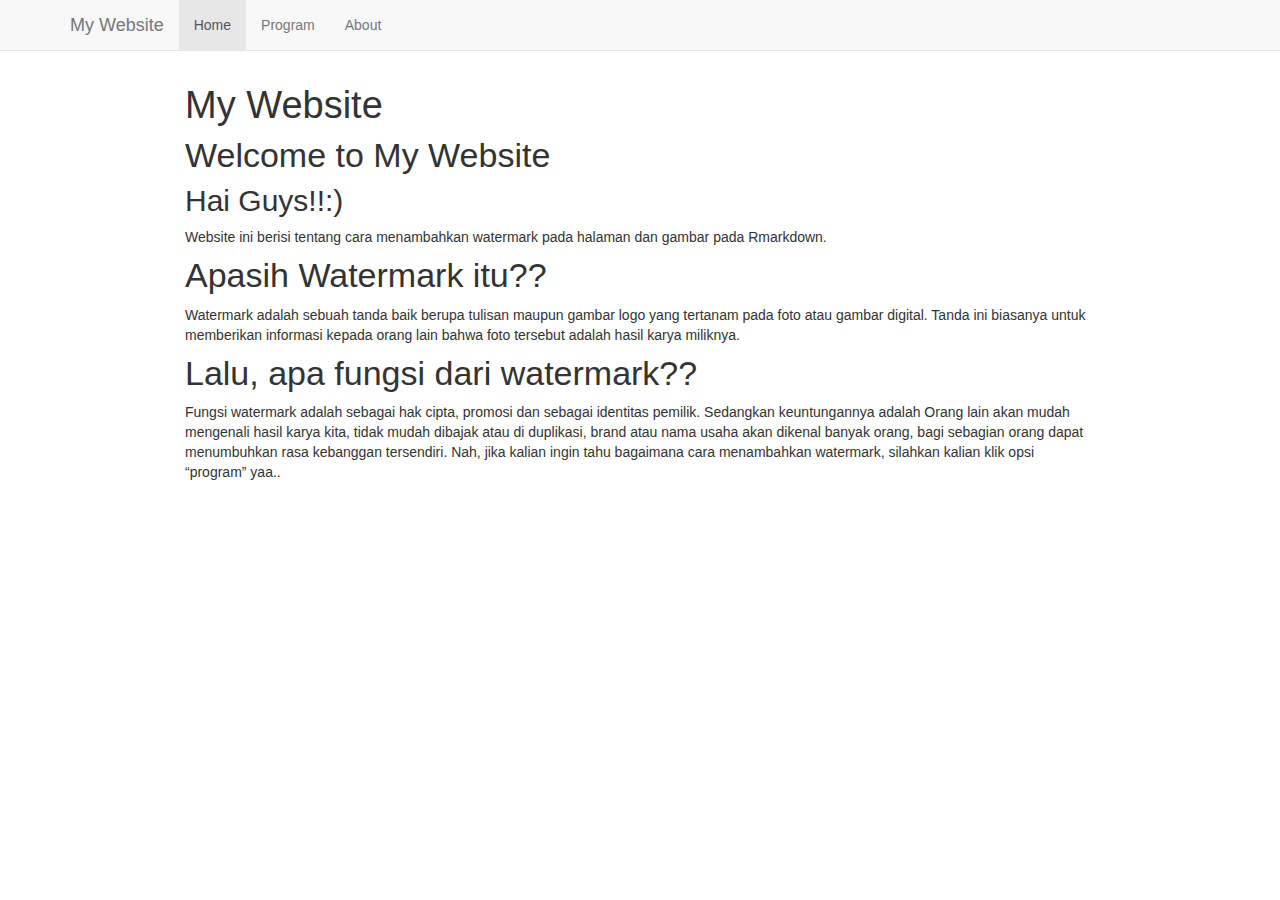
<file: index.html>
<!DOCTYPE html>

<html>

<head>

<meta charset="utf-8" />
<meta name="generator" content="pandoc" />
<meta http-equiv="X-UA-Compatible" content="IE=EDGE" />




<title>My Website</title>

<script src="site_libs/header-attrs-2.7/header-attrs.js"></script>
<script src="site_libs/jquery-1.11.3/jquery.min.js"></script>
<meta name="viewport" content="width=device-width, initial-scale=1" />
<link href="site_libs/bootstrap-3.3.5/css/bootstrap.min.css" rel="stylesheet" />
<script src="site_libs/bootstrap-3.3.5/js/bootstrap.min.js"></script>
<script src="site_libs/bootstrap-3.3.5/shim/html5shiv.min.js"></script>
<script src="site_libs/bootstrap-3.3.5/shim/respond.min.js"></script>
<style>h1 {font-size: 34px;}
       h1.title {font-size: 38px;}
       h2 {font-size: 30px;}
       h3 {font-size: 24px;}
       h4 {font-size: 18px;}
       h5 {font-size: 16px;}
       h6 {font-size: 12px;}
       code {color: inherit; background-color: rgba(0, 0, 0, 0.04);}
       pre:not([class]) { background-color: white }</style>
<script src="site_libs/navigation-1.1/tabsets.js"></script>
<link href="site_libs/highlightjs-9.12.0/default.css" rel="stylesheet" />
<script src="site_libs/highlightjs-9.12.0/highlight.js"></script>

<style type="text/css">
  code{white-space: pre-wrap;}
  span.smallcaps{font-variant: small-caps;}
  span.underline{text-decoration: underline;}
  div.column{display: inline-block; vertical-align: top; width: 50%;}
  div.hanging-indent{margin-left: 1.5em; text-indent: -1.5em;}
  ul.task-list{list-style: none;}
    </style>

<style type="text/css">code{white-space: pre;}</style>
<script type="text/javascript">
if (window.hljs) {
  hljs.configure({languages: []});
  hljs.initHighlightingOnLoad();
  if (document.readyState && document.readyState === "complete") {
    window.setTimeout(function() { hljs.initHighlighting(); }, 0);
  }
}
</script>








<style type = "text/css">
.main-container {
  max-width: 940px;
  margin-left: auto;
  margin-right: auto;
}
img {
  max-width:100%;
}
.tabbed-pane {
  padding-top: 12px;
}
.html-widget {
  margin-bottom: 20px;
}
button.code-folding-btn:focus {
  outline: none;
}
summary {
  display: list-item;
}
pre code {
  padding: 0;
}
</style>


<style type="text/css">
.dropdown-submenu {
  position: relative;
}
.dropdown-submenu>.dropdown-menu {
  top: 0;
  left: 100%;
  margin-top: -6px;
  margin-left: -1px;
  border-radius: 0 6px 6px 6px;
}
.dropdown-submenu:hover>.dropdown-menu {
  display: block;
}
.dropdown-submenu>a:after {
  display: block;
  content: " ";
  float: right;
  width: 0;
  height: 0;
  border-color: transparent;
  border-style: solid;
  border-width: 5px 0 5px 5px;
  border-left-color: #cccccc;
  margin-top: 5px;
  margin-right: -10px;
}
.dropdown-submenu:hover>a:after {
  border-left-color: #adb5bd;
}
.dropdown-submenu.pull-left {
  float: none;
}
.dropdown-submenu.pull-left>.dropdown-menu {
  left: -100%;
  margin-left: 10px;
  border-radius: 6px 0 6px 6px;
}
</style>

<script type="text/javascript">
// manage active state of menu based on current page
$(document).ready(function () {
  // active menu anchor
  href = window.location.pathname
  href = href.substr(href.lastIndexOf('/') + 1)
  if (href === "")
    href = "index.html";
  var menuAnchor = $('a[href="' + href + '"]');

  // mark it active
  menuAnchor.tab('show');

  // if it's got a parent navbar menu mark it active as well
  menuAnchor.closest('li.dropdown').addClass('active');

  // Navbar adjustments
  var navHeight = $(".navbar").first().height() + 15;
  var style = document.createElement('style');
  var pt = "padding-top: " + navHeight + "px; ";
  var mt = "margin-top: -" + navHeight + "px; ";
  var css = "";
  // offset scroll position for anchor links (for fixed navbar)
  for (var i = 1; i <= 6; i++) {
    css += ".section h" + i + "{ " + pt + mt + "}\n";
  }
  style.innerHTML = "body {" + pt + "padding-bottom: 40px; }\n" + css;
  document.head.appendChild(style);
});
</script>

<!-- tabsets -->

<style type="text/css">
.tabset-dropdown > .nav-tabs {
  display: inline-table;
  max-height: 500px;
  min-height: 44px;
  overflow-y: auto;
  border: 1px solid #ddd;
  border-radius: 4px;
}

.tabset-dropdown > .nav-tabs > li.active:before {
  content: "";
  font-family: 'Glyphicons Halflings';
  display: inline-block;
  padding: 10px;
  border-right: 1px solid #ddd;
}

.tabset-dropdown > .nav-tabs.nav-tabs-open > li.active:before {
  content: "&#xe258;";
  border: none;
}

.tabset-dropdown > .nav-tabs.nav-tabs-open:before {
  content: "";
  font-family: 'Glyphicons Halflings';
  display: inline-block;
  padding: 10px;
  border-right: 1px solid #ddd;
}

.tabset-dropdown > .nav-tabs > li.active {
  display: block;
}

.tabset-dropdown > .nav-tabs > li > a,
.tabset-dropdown > .nav-tabs > li > a:focus,
.tabset-dropdown > .nav-tabs > li > a:hover {
  border: none;
  display: inline-block;
  border-radius: 4px;
  background-color: transparent;
}

.tabset-dropdown > .nav-tabs.nav-tabs-open > li {
  display: block;
  float: none;
}

.tabset-dropdown > .nav-tabs > li {
  display: none;
}
</style>

<!-- code folding -->




</head>

<body>


<div class="container-fluid main-container">




<div class="navbar navbar-default  navbar-fixed-top" role="navigation">
  <div class="container">
    <div class="navbar-header">
      <button type="button" class="navbar-toggle collapsed" data-toggle="collapse" data-target="#navbar">
        <span class="icon-bar"></span>
        <span class="icon-bar"></span>
        <span class="icon-bar"></span>
      </button>
      <a class="navbar-brand" href="index.html">My Website</a>
    </div>
    <div id="navbar" class="navbar-collapse collapse">
      <ul class="nav navbar-nav">
        <li>
  <a href="index.html">Home</a>
</li>
<li>
  <a href="program.html">Program</a>
</li>
<li>
  <a href="about.html">About</a>
</li>
      </ul>
      <ul class="nav navbar-nav navbar-right">
        
      </ul>
    </div><!--/.nav-collapse -->
  </div><!--/.container -->
</div><!--/.navbar -->

<div id="header">



<h1 class="title toc-ignore">My Website</h1>

</div>


<div id="welcome-to-my-website" class="section level1 tabset.tabset-fade">
<h1 class="tabset.tabset-fade">Welcome to My Website</h1>
<div id="hai-guys" class="section level2">
<h2>Hai Guys!!:)</h2>
<p>Website ini berisi tentang cara menambahkan watermark pada halaman dan gambar pada Rmarkdown.</p>
</div>
</div>
<div id="apasih-watermark-itu" class="section level1 tabset.tabset-fade">
<h1 class="tabset.tabset-fade">Apasih Watermark itu??</h1>
<p>Watermark adalah sebuah tanda baik berupa tulisan maupun gambar logo yang tertanam pada foto atau gambar digital. Tanda ini biasanya untuk memberikan informasi kepada orang lain bahwa foto tersebut adalah hasil karya miliknya.</p>
</div>
<div id="lalu-apa-fungsi-dari-watermark" class="section level1 tabset.tabset-fade">
<h1 class="tabset.tabset-fade">Lalu, apa fungsi dari watermark??</h1>
<p>Fungsi watermark adalah sebagai hak cipta, promosi dan sebagai identitas pemilik. Sedangkan keuntungannya adalah Orang lain akan mudah mengenali hasil karya kita, tidak mudah dibajak atau di duplikasi, brand atau nama usaha akan dikenal banyak orang, bagi sebagian orang dapat menumbuhkan rasa kebanggan tersendiri. Nah, jika kalian ingin tahu bagaimana cara menambahkan watermark, silahkan kalian klik opsi “program” yaa..</p>
</div>




</div>

<script>

// add bootstrap table styles to pandoc tables
function bootstrapStylePandocTables() {
  $('tr.odd').parent('tbody').parent('table').addClass('table table-condensed');
}
$(document).ready(function () {
  bootstrapStylePandocTables();
});


</script>

<!-- tabsets -->

<script>
$(document).ready(function () {
  window.buildTabsets("TOC");
});

$(document).ready(function () {
  $('.tabset-dropdown > .nav-tabs > li').click(function () {
    $(this).parent().toggleClass('nav-tabs-open');
  });
});
</script>

<!-- code folding -->


<!-- dynamically load mathjax for compatibility with self-contained -->
<script>
  (function () {
    var script = document.createElement("script");
    script.type = "text/javascript";
    script.src  = "https://mathjax.rstudio.com/latest/MathJax.js?config=TeX-AMS-MML_HTMLorMML";
    document.getElementsByTagName("head")[0].appendChild(script);
  })();
</script>

</body>
</html>
</file>
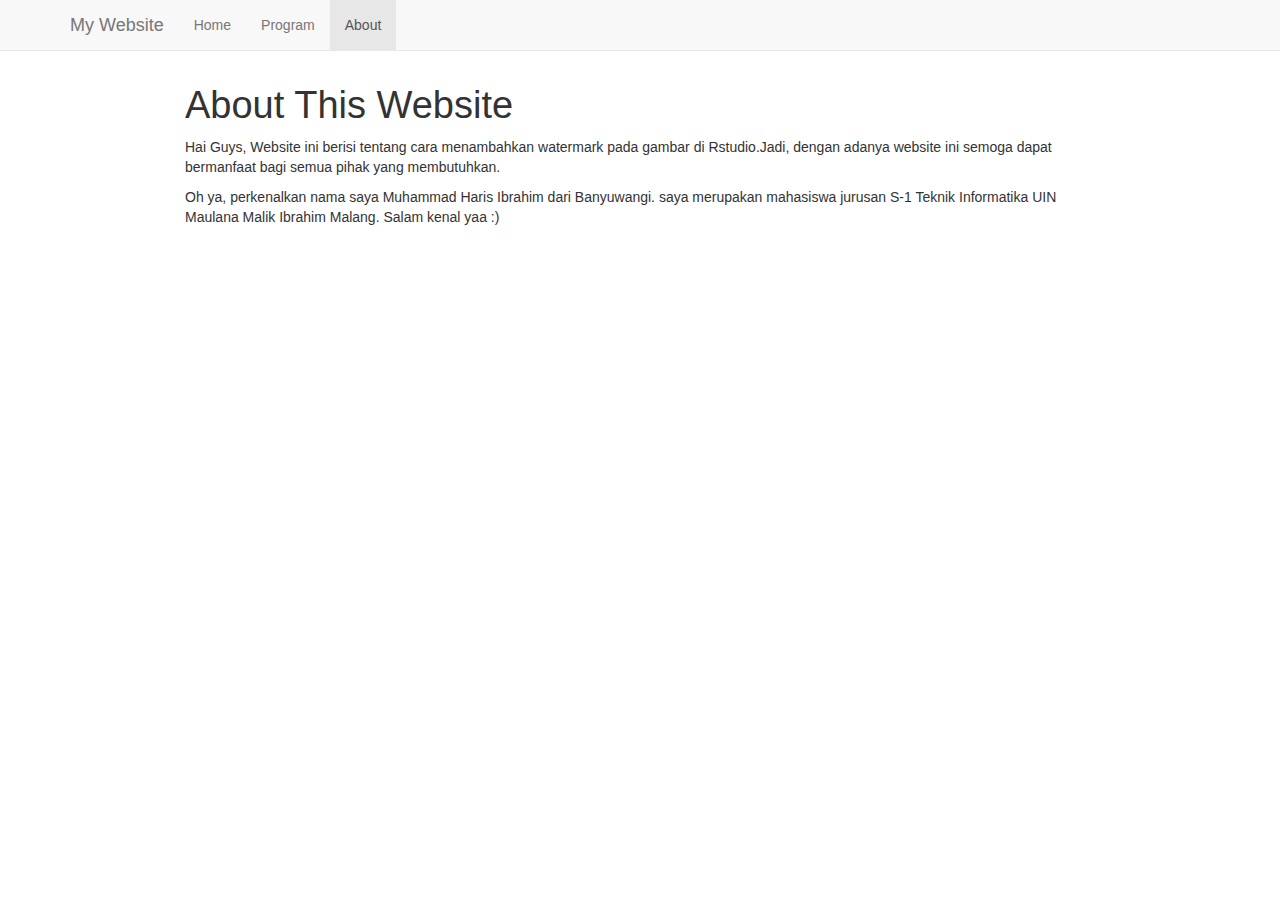
<file: about.html>
<!DOCTYPE html>

<html>

<head>

<meta charset="utf-8" />
<meta name="generator" content="pandoc" />
<meta http-equiv="X-UA-Compatible" content="IE=EDGE" />




<title>About This Website</title>

<script src="site_libs/header-attrs-2.7/header-attrs.js"></script>
<script src="site_libs/jquery-1.11.3/jquery.min.js"></script>
<meta name="viewport" content="width=device-width, initial-scale=1" />
<link href="site_libs/bootstrap-3.3.5/css/bootstrap.min.css" rel="stylesheet" />
<script src="site_libs/bootstrap-3.3.5/js/bootstrap.min.js"></script>
<script src="site_libs/bootstrap-3.3.5/shim/html5shiv.min.js"></script>
<script src="site_libs/bootstrap-3.3.5/shim/respond.min.js"></script>
<style>h1 {font-size: 34px;}
       h1.title {font-size: 38px;}
       h2 {font-size: 30px;}
       h3 {font-size: 24px;}
       h4 {font-size: 18px;}
       h5 {font-size: 16px;}
       h6 {font-size: 12px;}
       code {color: inherit; background-color: rgba(0, 0, 0, 0.04);}
       pre:not([class]) { background-color: white }</style>
<script src="site_libs/navigation-1.1/tabsets.js"></script>
<link href="site_libs/highlightjs-9.12.0/default.css" rel="stylesheet" />
<script src="site_libs/highlightjs-9.12.0/highlight.js"></script>

<style type="text/css">
  code{white-space: pre-wrap;}
  span.smallcaps{font-variant: small-caps;}
  span.underline{text-decoration: underline;}
  div.column{display: inline-block; vertical-align: top; width: 50%;}
  div.hanging-indent{margin-left: 1.5em; text-indent: -1.5em;}
  ul.task-list{list-style: none;}
    </style>

<style type="text/css">code{white-space: pre;}</style>
<script type="text/javascript">
if (window.hljs) {
  hljs.configure({languages: []});
  hljs.initHighlightingOnLoad();
  if (document.readyState && document.readyState === "complete") {
    window.setTimeout(function() { hljs.initHighlighting(); }, 0);
  }
}
</script>








<style type = "text/css">
.main-container {
  max-width: 940px;
  margin-left: auto;
  margin-right: auto;
}
img {
  max-width:100%;
}
.tabbed-pane {
  padding-top: 12px;
}
.html-widget {
  margin-bottom: 20px;
}
button.code-folding-btn:focus {
  outline: none;
}
summary {
  display: list-item;
}
pre code {
  padding: 0;
}
</style>


<style type="text/css">
.dropdown-submenu {
  position: relative;
}
.dropdown-submenu>.dropdown-menu {
  top: 0;
  left: 100%;
  margin-top: -6px;
  margin-left: -1px;
  border-radius: 0 6px 6px 6px;
}
.dropdown-submenu:hover>.dropdown-menu {
  display: block;
}
.dropdown-submenu>a:after {
  display: block;
  content: " ";
  float: right;
  width: 0;
  height: 0;
  border-color: transparent;
  border-style: solid;
  border-width: 5px 0 5px 5px;
  border-left-color: #cccccc;
  margin-top: 5px;
  margin-right: -10px;
}
.dropdown-submenu:hover>a:after {
  border-left-color: #adb5bd;
}
.dropdown-submenu.pull-left {
  float: none;
}
.dropdown-submenu.pull-left>.dropdown-menu {
  left: -100%;
  margin-left: 10px;
  border-radius: 6px 0 6px 6px;
}
</style>

<script type="text/javascript">
// manage active state of menu based on current page
$(document).ready(function () {
  // active menu anchor
  href = window.location.pathname
  href = href.substr(href.lastIndexOf('/') + 1)
  if (href === "")
    href = "index.html";
  var menuAnchor = $('a[href="' + href + '"]');

  // mark it active
  menuAnchor.tab('show');

  // if it's got a parent navbar menu mark it active as well
  menuAnchor.closest('li.dropdown').addClass('active');

  // Navbar adjustments
  var navHeight = $(".navbar").first().height() + 15;
  var style = document.createElement('style');
  var pt = "padding-top: " + navHeight + "px; ";
  var mt = "margin-top: -" + navHeight + "px; ";
  var css = "";
  // offset scroll position for anchor links (for fixed navbar)
  for (var i = 1; i <= 6; i++) {
    css += ".section h" + i + "{ " + pt + mt + "}\n";
  }
  style.innerHTML = "body {" + pt + "padding-bottom: 40px; }\n" + css;
  document.head.appendChild(style);
});
</script>

<!-- tabsets -->

<style type="text/css">
.tabset-dropdown > .nav-tabs {
  display: inline-table;
  max-height: 500px;
  min-height: 44px;
  overflow-y: auto;
  border: 1px solid #ddd;
  border-radius: 4px;
}

.tabset-dropdown > .nav-tabs > li.active:before {
  content: "";
  font-family: 'Glyphicons Halflings';
  display: inline-block;
  padding: 10px;
  border-right: 1px solid #ddd;
}

.tabset-dropdown > .nav-tabs.nav-tabs-open > li.active:before {
  content: "&#xe258;";
  border: none;
}

.tabset-dropdown > .nav-tabs.nav-tabs-open:before {
  content: "";
  font-family: 'Glyphicons Halflings';
  display: inline-block;
  padding: 10px;
  border-right: 1px solid #ddd;
}

.tabset-dropdown > .nav-tabs > li.active {
  display: block;
}

.tabset-dropdown > .nav-tabs > li > a,
.tabset-dropdown > .nav-tabs > li > a:focus,
.tabset-dropdown > .nav-tabs > li > a:hover {
  border: none;
  display: inline-block;
  border-radius: 4px;
  background-color: transparent;
}

.tabset-dropdown > .nav-tabs.nav-tabs-open > li {
  display: block;
  float: none;
}

.tabset-dropdown > .nav-tabs > li {
  display: none;
}
</style>

<!-- code folding -->




</head>

<body>


<div class="container-fluid main-container">




<div class="navbar navbar-default  navbar-fixed-top" role="navigation">
  <div class="container">
    <div class="navbar-header">
      <button type="button" class="navbar-toggle collapsed" data-toggle="collapse" data-target="#navbar">
        <span class="icon-bar"></span>
        <span class="icon-bar"></span>
        <span class="icon-bar"></span>
      </button>
      <a class="navbar-brand" href="index.html">My Website</a>
    </div>
    <div id="navbar" class="navbar-collapse collapse">
      <ul class="nav navbar-nav">
        <li>
  <a href="index.html">Home</a>
</li>
<li>
  <a href="program.html">Program</a>
</li>
<li>
  <a href="about.html">About</a>
</li>
      </ul>
      <ul class="nav navbar-nav navbar-right">
        
      </ul>
    </div><!--/.nav-collapse -->
  </div><!--/.container -->
</div><!--/.navbar -->

<div id="header">



<h1 class="title toc-ignore">About This Website</h1>

</div>


<p>Hai Guys, Website ini berisi tentang cara menambahkan watermark pada gambar di Rstudio.Jadi, dengan adanya website ini semoga dapat bermanfaat bagi semua pihak yang membutuhkan.</p>
<p>Oh ya, perkenalkan nama saya Muhammad Haris Ibrahim dari Banyuwangi. saya merupakan mahasiswa jurusan S-1 Teknik Informatika UIN Maulana Malik Ibrahim Malang. Salam kenal yaa :)</p>




</div>

<script>

// add bootstrap table styles to pandoc tables
function bootstrapStylePandocTables() {
  $('tr.odd').parent('tbody').parent('table').addClass('table table-condensed');
}
$(document).ready(function () {
  bootstrapStylePandocTables();
});


</script>

<!-- tabsets -->

<script>
$(document).ready(function () {
  window.buildTabsets("TOC");
});

$(document).ready(function () {
  $('.tabset-dropdown > .nav-tabs > li').click(function () {
    $(this).parent().toggleClass('nav-tabs-open');
  });
});
</script>

<!-- code folding -->


<!-- dynamically load mathjax for compatibility with self-contained -->
<script>
  (function () {
    var script = document.createElement("script");
    script.type = "text/javascript";
    script.src  = "https://mathjax.rstudio.com/latest/MathJax.js?config=TeX-AMS-MML_HTMLorMML";
    document.getElementsByTagName("head")[0].appendChild(script);
  })();
</script>

</body>
</html>
</file>
<file: site_libs/highlightjs-9.12.0/default.css>
.hljs-literal {
  color: #990073;
}

.hljs-number {
  color: #099;
}

.hljs-comment {
  color: #998;
  font-style: italic;
}

.hljs-keyword {
  color: #900;
  font-weight: bold;
}

.hljs-string {
  color: #d14;
}
</file>
